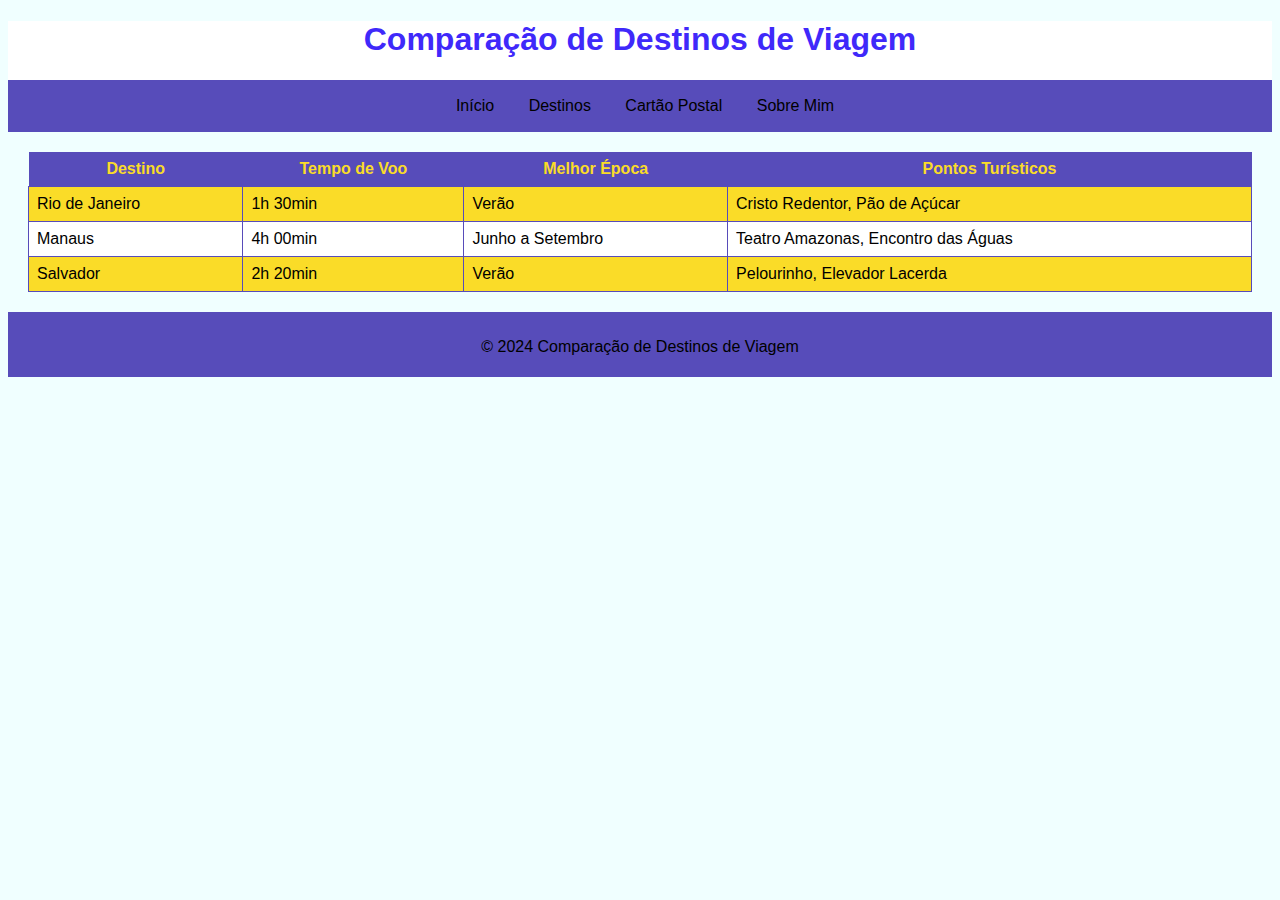
<file: destinos.html>
<!DOCTYPE html>
<html lang="pt-BR">
<head>
    <meta charset="UTF-8">
    <meta name="viewport" content="width=device-width, initial-scale=1.0">
    <title>Destinos</title>
    <link rel="stylesheet" href="destinos.css">
</head>
<body>
    <header>
        <h1>Comparação de Destinos de Viagem</h1>
        <nav>
            <ul>
                <li><a href="index.html">Início</a></li>
                <li><a href="destinos.html">Destinos</a></li>
                <li><a href="cartao.html">Cartão Postal</a></li>
                <li><a href="#">Sobre Mim</a></li>
            </ul>
        </nav>
    </header>
    <main>
        <div>
            <table class="tabela-destinos">
                <thead>
                    <tr>
                        <th>Destino</th>
                        <th>Tempo de Voo</th>
                        <th>Melhor Época</th>
                        <th>Pontos Turísticos</th>
                    </tr>
                </thead>
                <tbody>
                    <tr class="tabela-rj">
                        <td>Rio de Janeiro</td>
                        <td>1h 30min</td>
                        <td>Verão</td>
                        <td>Cristo Redentor, Pão de Açúcar</td>
                    </tr>
                    <tr class="tabela-manaus">
                        <td>Manaus</td>
                        <td>4h 00min</td>
                        <td>Junho a Setembro</td>
                        <td>Teatro Amazonas, Encontro das Águas</td>
                    </tr>
                    <tr class="tabela-salvador">
                        <td>Salvador</td>
                        <td>2h 20min</td>
                        <td>Verão</td>
                        <td>Pelourinho, Elevador Lacerda</td>
                    </tr>
                </tbody>
            </table>
        </div>
    </main>
    <footer>
        <p>&copy; 2024 Comparação de Destinos de Viagem</p>
    </footer>
</body>
</html>
</file>
<file: destinos.css>
body{
    font-family: Arial, Helvetica, sans-serif;
    margin-bottom: 0;
    padding-bottom: 0;
    background-color: azure;
    color: black;
}

header{
    text-align: center;
    color: #3F29FA;
    background-color: #fff;
}

nav{
    background-color: #574CBA;
    text-align: center;
    padding: 10px 0;
}

nav ul li{
    display: inline;
}

nav ul li a{
    text-decoration: none;
    color: black;
    margin-right: 30px;
}

nav ul li a:hover{
    text-decoration: underline;
}

main{
    margin: 20%;
}

footer {
    background-color: #574CBA;
    text-align: center;
    padding-top: 10px;
    padding-bottom: 5px;
    color: black;
}

nav{
    background-color: #574CBA;
    text-align: center;
    padding: 1px;
}

main {
    margin: 20px;
}

.tabela-destinos {
    width: 100%;
    border-collapse: collapse;
    margin-top: 20px;
}

.tabela-destinos th {
    background-color: #574CBA;
    color: #FADC28;
    padding: 8px;
}

.tabela-destinos td {
    border: 1px solid #574CBA;
    padding: 8px;
}

.tabela-rj {
    background-color: #FADC28;
}

.tabela-manaus {
    background-color: #fff;
}

.tabela-salvador {
    background-color: #FADC28;
}
</file>
